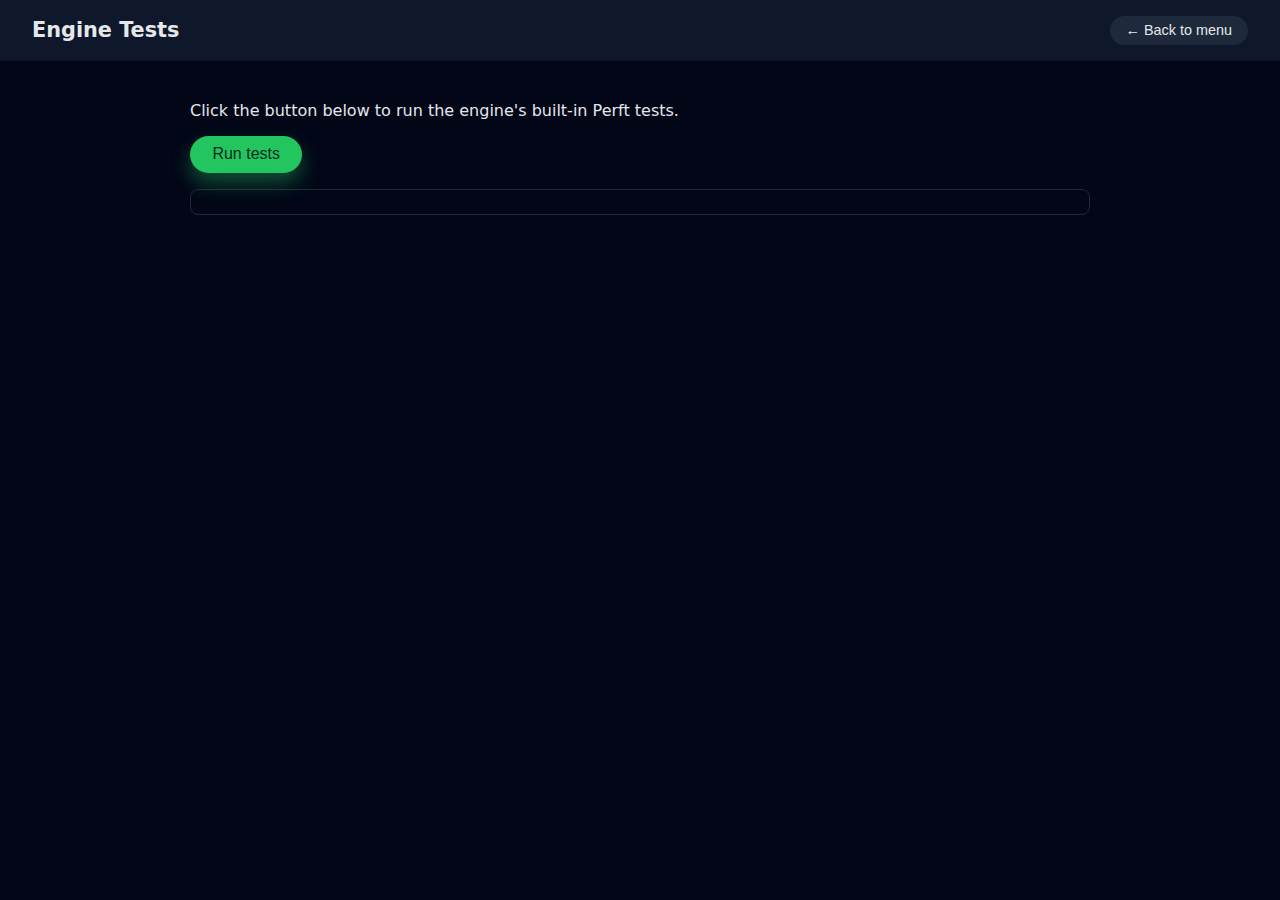
<file: web/static/tests.html>
<!doctype html>
<html>
  <head>
    <meta charset="utf-8" />
    <title>Chess Engine – Tests</title>
    <style>
      body {
        font-family: system-ui, sans-serif;
        background: #020617;
        color: #e5e7eb;
        margin: 0;
      }
      header {
        padding: 1rem 2rem;
        background: #0f172a;
        display: flex;
        align-items: center;
        justify-content: space-between;
      }
      header h1 {
        margin: 0;
        font-size: 1.3rem;
      }
      header button {
        cursor: pointer;
        border: none;
        border-radius: 999px;
        padding: 0.4rem 1rem;
        background: #1e293b;
        color: #e5e7eb;
        font-size: 0.9rem;
      }
      header button:hover {
        background: #111827;
      }
      main {
        padding: 1.5rem 2rem;
        max-width: 900px;
        margin: 0 auto;
      }
      #runBtn {
        cursor: pointer;
        border: none;
        border-radius: 999px;
        padding: 0.6rem 1.4rem;
        font-size: 1rem;
        background: #22c55e;
        color: #022c22;
        box-shadow: 0 10px 20px rgba(34,197,94,0.4);
      }
      #runBtn:hover {
        background: #16a34a;
      }
      #status {
        margin-top: 1rem;
        font-weight: 500;
      }
      #output {
        margin-top: 1rem;
        padding: 0.75rem;
        border-radius: 0.5rem;
        background: #020617;
        border: 1px solid #1f2937;
        white-space: pre-wrap;
        font-family: ui-monospace, SFMono-Regular, Menlo, Monaco, Consolas, "Liberation Mono", "Courier New", monospace;
        max-height: 400px;
        overflow-y: auto;
      }
      .ok {
        color: #4ade80;
      }
      .fail {
        color: #f97373;
      }
    </style>
  </head>
  <body>
    <header>
      <h1>Engine Tests</h1>
      <button onclick="goHome()">← Back to menu</button>
    </header>
    <main>
      <p>Click the button below to run the engine's built-in Perft tests.</p>
      <button id="runBtn">Run tests</button>
      <div id="status"></div>
      <div id="output"></div>
    </main>

    <script>
      function goHome() {
        window.location.href = "/";
      }

      async function runTests() {
        const statusEl = document.getElementById("status");
        const outputEl = document.getElementById("output");
        statusEl.textContent = "Running tests...";
        statusEl.className = "";
        outputEl.textContent = "";

        try {
          const res = await fetch("/api/run-tests", { method: "POST" });
          if (!res.ok) {
            const err = await res.json().catch(() => ({}));
            throw new Error(err.detail || "HTTP " + res.status);
          }
          const data = await res.json();
          outputEl.textContent = data.output || "";

          if (data.success) {
            statusEl.textContent = "Tests passed (return code " + data.returncode + ")";
            statusEl.className = "ok";
          } else {
            statusEl.textContent = "Tests failed (return code " + data.returncode + ")";
            statusEl.className = "fail";
          }
        } catch (e) {
          statusEl.textContent = "Error while running tests: " + e.message;
          statusEl.className = "fail";
        }
      }

      document.getElementById("runBtn").addEventListener("click", runTests);
    </script>
  </body>
</html>
</file>
